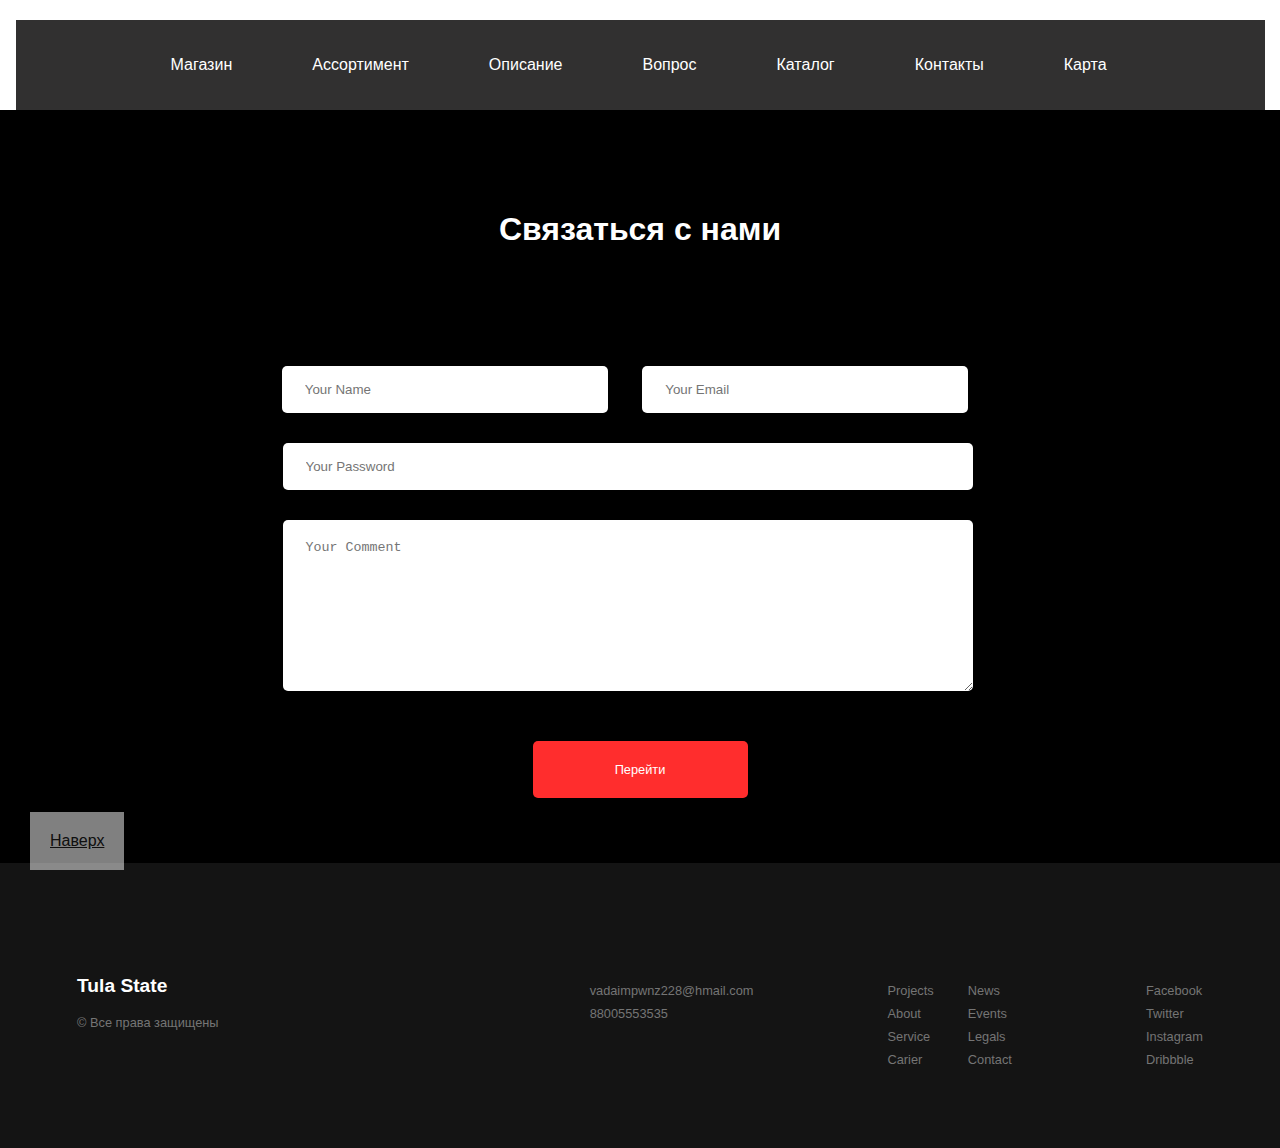
<file: forma.html>
<!DOCTYPE html>
<html lang="en">
<head>
    <meta charset="UTF-8">
    <meta name="viewport" content="width=device-width, initial-scale=1.0">
    <meta http-equiv="X-UA-Compatible" content="ie=edge">
    <title>Оставить заявку</title>
    <link rel="stylesheet" href="style.css">
    <script src="https://ajax.googleapis.com/ajax/libs/jquery/3.1.0/jquery.min.js"></script>
    <script type="text/javascript">
        $(document).ready(function(){

           $("#top").on("click","a", function (event) {
               event.preventDefault();
               var id  = $(this).attr('href'),
                   top = $(id).offset().top;
               $('body,html').animate({scrollTop: top}, 1500);
           });
       });
       </script>
</head>


<body id="top">
        <a href="#top" class="toTheTop shadow" >Наверх</a>
        <div class="container">
            <header class="header" id="menu">
                <ul class="navbar">
                        <li class="navitem"><a href="index.html" class="nav-link">Магазин</a></li>
                    <li class="navitem"><a href="#catalog" onclick="smoothScroll('catalog')" class="nav-link">Ассортимент</a></li>
                    <li class="navitem"><a href="#description" onclick="smoothScroll('description')" class="nav-link">Описание </a></li>
                    <li class="navitem"><a href="#form" onclick="smoothScroll('form')" class="nav-link">Вопрос</a></li>
                    <li class="navitem"><a href="#" class="nav-link">Каталог</a></li>
                    <li class="navitem"><a href="#" class="nav-link">Контакты</a></li>
                    <li class="navitem"><a href="#" class="nav-link">Карта</a></li>
                </ul>
            </header>




    
        <div class="form-container" >
                <h1 class="title-form" id="form">Связаться с нами</h1>
                <p class="text-form">
                    Lorem ipsum dolor sit amet consectetur adipisicing elit. 
                    <br> Lorem ipsum dolor sit amet consectetur
                </p>
                <div class="inputs-top">
                    <input type="text" class="top-i" placeholder="Your Name">
                    <input type="text" class="top-i" placeholder="Your Email">
                </div>
                <div class="input-bot">
                    <input type="text" class="title-inp" placeholder="Your Password">
                    
                    <textarea type="text" class="comment-inp" placeholder="Your Comment"></textarea>
                    <a href="#" class="red-btn">Перейти</a>
                </div>
            </div>


            <footer class="footer">

                    <div class="menu-left">
                        <p class="menu__title">Tula State</p>
            
                        <a href="#" class="menu__link">© Все права защищены</a>
                        
        
                    </div>
                    
                    <div class="menu">
                        
            
                        <a href="#" class="menu__link">vadaimpwnz228@hmail.com</a>
                        <a href="#" class="menu__link">88005553535</a>
        
                    </div>
                    <div class="menu">
                   
            
                        <a href="#" class="menu__link">Projects</a>
                        <a href="#" class="menu__link">About</a>
                        <a href="#" class="menu__link">Service</a>
                        <a href="#" class="menu__link">Carier</a>
        
                    </div>
                    <div class="menu" style="margin-left: -100px;">
                           
                
                            <a href="#" class="menu__link">News</a>
                            <a href="#" class="menu__link">Events</a>
                            <a href="#" class="menu__link">Legals</a>
                            <a href="#" class="menu__link">Contact</a>
        
                        </div>
                    <div class="menu">
                           
                
                        <a href="#" class="menu__link">Facebook</a>
                        <a href="#" class="menu__link">Twitter</a>
                        <a href="#" class="menu__link">Instagram</a>
                        <a href="#" class="menu__link">Dribbble</a>
            
                    </div>
        
                    </footer>
        </div>  

</body>
</html>
</file>
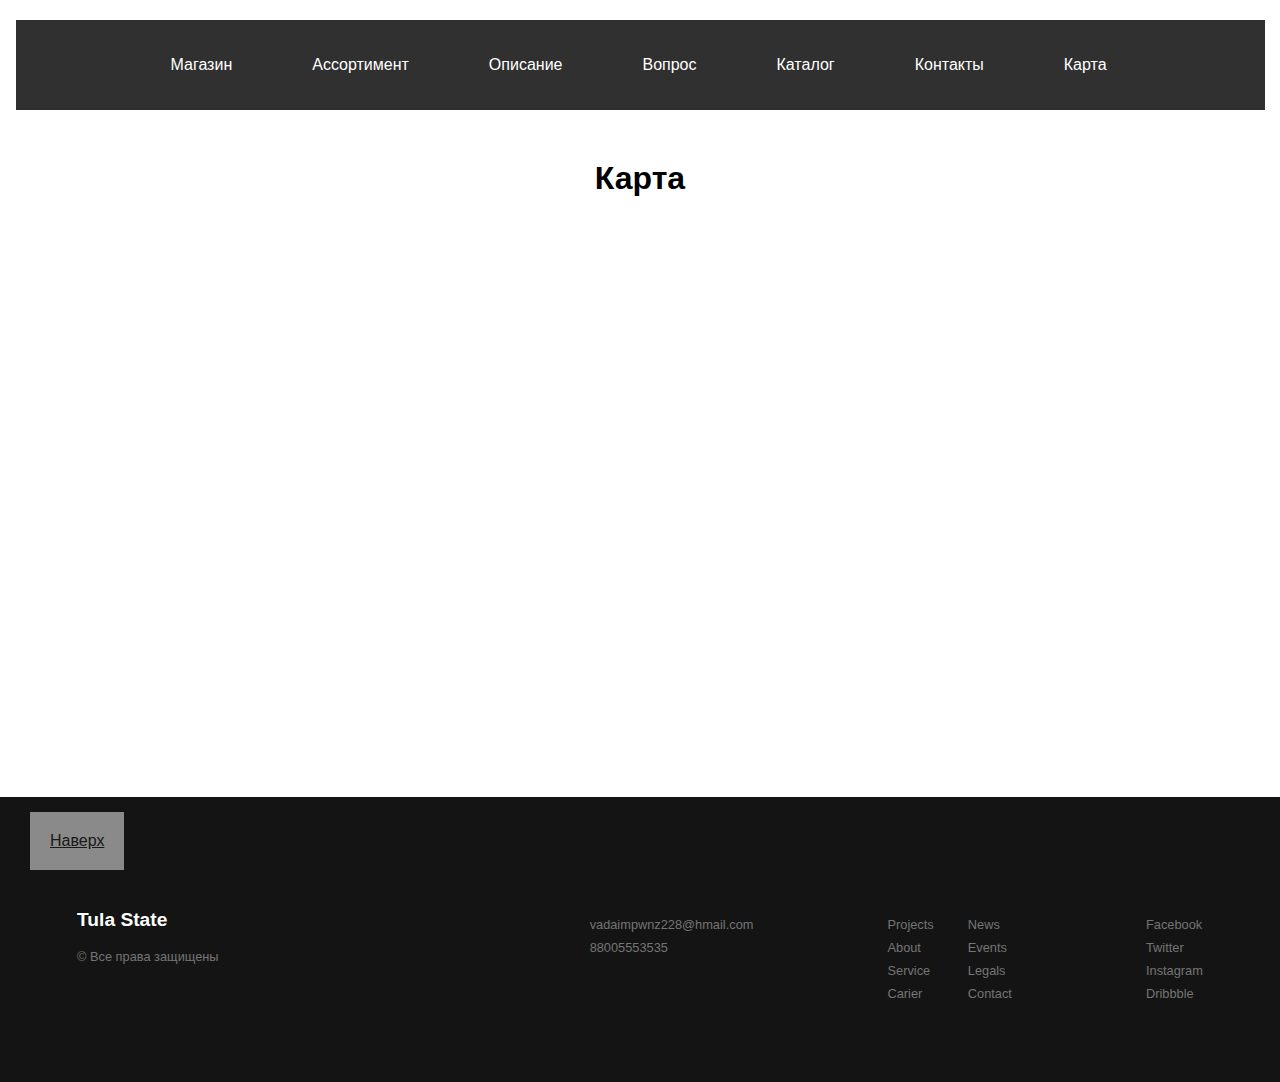
<file: map.html>
<!DOCTYPE html>
<html lang="en">
<head>
    <meta charset="UTF-8">
    <meta name="viewport" content="width=device-width, initial-scale=1.0">
    <meta http-equiv="X-UA-Compatible" content="ie=edge">
   


    
    <meta name="viewport" content="initial-scale=1.0, width=device-width" />
    <script src="https://js.api.here.com/v3/3.0/mapsjs-core.js" type="text/javascript" charset="utf-8"></script>
    <script src="https://js.api.here.com/v3/3.0/mapsjs-service.js" type="text/javascript" charset="utf-8"></script>
    <script src="https://js.cit.api.here.com/v3/3.0/mapsjs-mapevents.js" type="text/javascript" ></script>
    <script src="https://js.cit.api.here.com/v3/3.0/mapsjs-places.js" type="text/javascript" ></script>

    <link rel="stylesheet" href="style.css">
    
    <script src="https://ajax.googleapis.com/ajax/libs/jquery/3.1.0/jquery.min.js"></script>
<script type="text/javascript">
    $(document).ready(function(){
       $("#menu").on("click","a", function (event) {
           event.preventDefault();
           var id  = $(this).attr('href'),
               top = $(id).offset().top;
           $('body,html').animate({scrollTop: top}, 1500);
       });
       $("#top").on("click","a", function (event) {
           event.preventDefault();
           var id  = $(this).attr('href'),
               top = $(id).offset().top;
           $('body,html').animate({scrollTop: top}, 1500);
       });
   });
   </script>
    <title>Карта</title>
</head>
<body  id="top">
        <a href="#top" class="toTheTop shadow">Наверх</a>
        <div class="container map-container">
            <header class="header" id="menu">
                <ul class="navbar">
                        <li class="navitem"><a href="index.html" class="nav-link">Магазин</a></li>
                    <li class="navitem"><a href="#catalog" onclick="smoothScroll('catalog')" class="nav-link">Ассортимент</a></li>
                    <li class="navitem"><a href="#description" onclick="smoothScroll('description')" class="nav-link">Описание </a></li>
                    <li class="navitem"><a href="#form" onclick="smoothScroll('form')" class="nav-link">Вопрос</a></li>
                    <li class="navitem"><a href="#" class="nav-link">Каталог</a></li>
                    <li class="navitem"><a href="forma.html" class="nav-link">Контакты</a></li>
                    <li class="navitem"><a href="map.html" class="nav-link">Карта</a></li>
                </ul>
            </header>

            <h1 class="map-title">Карта</h1>
            <div class="mapContainer" id="mapContainer"></div>

            <footer class="footer">

                    <div class="menu-left">
                        <p class="menu__title">Tula State</p>
            
                        <a href="#" class="menu__link">© Все права защищены</a>
                        
        
                    </div>
                    
                    <div class="menu">
                        
            
                        <a href="#" class="menu__link">vadaimpwnz228@hmail.com</a>
                        <a href="#" class="menu__link">88005553535</a>
        
                    </div>
                    <div class="menu">
                   
            
                        <a href="#" class="menu__link">Projects</a>
                        <a href="#" class="menu__link">About</a>
                        <a href="#" class="menu__link">Service</a>
                        <a href="#" class="menu__link">Carier</a>
        
                    </div>
                    <div class="menu" style="margin-left: -100px;">
                           
                
                            <a href="#" class="menu__link">News</a>
                            <a href="#" class="menu__link">Events</a>
                            <a href="#" class="menu__link">Legals</a>
                            <a href="#" class="menu__link">Contact</a>
        
                        </div>
                    <div class="menu">
                           
                
                        <a href="#" class="menu__link">Facebook</a>
                        <a href="#" class="menu__link">Twitter</a>
                        <a href="#" class="menu__link">Instagram</a>
                        <a href="#" class="menu__link">Dribbble</a>
            
                    </div>
        
                    </footer>

        </div>



        <script> 
                // Initialize the platform object: 
                
                var platform = new H.service.Platform({ 
                'app_id': 'JjKDgHDwcuNrLgpHX3Pi', 
                'app_code': 'XL976WWGkOKqTDDAUSytcw',
                useCIT: true,
                useHTTPS: true
                }); 
                
                // Obtain the default map types from the platform object 
                var maptypes = platform.createDefaultLayers(); 
                
                // Instantiate (and display) a map object: 
                var map = new H.Map( 
                document.getElementById('mapContainer'), 
                maptypes.normal.map, 
                { 
                zoom: 17, 
                center: { lat: 54.198981, lng: 37.616454 } 
                }); 
                var mapEvents = new H.mapevents.MapEvents(map);
                var behavior = new H.mapevents.Behavior(mapEvents);
                var svgMarkup = '<svg width="24" height="24" ' +
                'xmlns="https://www.w3.org/2000/svg">' +
                '<rect stroke="white" fill="#1b468d" x="1" y="1" width="22" ' +
                'height="22" /><text x="12" y="18" font-size="12pt" ' +
                'font-family="Arial" font-weight="bold" text-anchor="middle" ' +
                'fill="white">H</text></svg>';
               // var bubble = new H.ui.InfoBubble({lat: 54.197952, lng: 37.617066 }, {
                 //   content: '<b> </b>'
               // });
                // Create an icon, an object holding the latitude and longitude, and a marker:
                
                var icon = new H.map.Icon('https://image.flaticon.com/icons/png/512/34/34468.png', {
                  size: {w: 50, h: 50},
                  
                });
                coords =  { lat: 54.197952, lng: 37.617066 } , 
                marker = new H.map.Marker(coords, {icon: icon});
               
                
                // Add the marker to the map and center the map at the location of the marker:
                map.addObject(marker);
                map.setCenter(coords);
           
               // ui.addBubble(bubble);
        </script>
</body>
</html>
</file>
<file: style.css>
*{
    margin: 0;
    padding: 0;
    box-sizing: border-box;
}
body {
    background: #fff;
    font-family: 'Poppins', sans-serif;
}
.container {
    background-color: #fff;;
    
}
header {
    height: 90px;
    background-color: #313030;
    display: flex;
    flex-flow: row wrap; /* nowrap������������ ������������ ����������� ��� ��������*/
    align-items: center;
    padding-left: 115px;
    padding-right: 165px;
    width: 1249px;
    justify-content: space-between;
    margin: 0 auto;
    margin-top: 20px;
    
}
.navbar {
    display: flex;
    flex-flow: row nowrap;
    justify-content:space-around;
    height: 100%;
    
    
    margin-right: 165px; 
    
}
.navitem {
    height: 100%;
	display: flex;
	flex-flow:column nowrap;
	justify-content: center;
    align-items: center;
    font-family: 'Poppins', sans-serif;
}
.nav-link {
    color: white;
    text-decoration: none;
    height: 100%;
    padding-left: 40px;
    padding-right: 40px;
    border-bottom: 5px solid #313030;
    border-top: 5px solid #313030;
    display: flex;
    flex-flow: column nowrap;
    justify-content: center;
    align-items: center;
    transition: 0.3s;
    font-size: 13px solid;
    text-align: center;
    font-family: 'Poppins', sans-serif;
}

.nav-link:hover {
    background-color: #ff3f40;
    border-bottom: 5px solid #ff3f40;
    border-top: 5px solid #ff3f40;
}

.desck-container{
    width: 1249px;
    margin: 30px auto;
    background: #fff;

}
.tov-con {
    background: #fff;
   
}
.title {
    margin: 30px 30px;
    
}

.tovar-blocks {
    display: flex;
    height: 500px;
    width: 300px;
    margin: 0 auto;
    align-items: center;
    justify-content: center;
    background: #fff;
    
}
.tovar-block {
    padding: 0 30px 0 30px;
    background: #fff;
}
.title-tov {
    text-align: center;
    font-size: 19px;
    margin: 15px 15px;
}

.tovar {
    background: #fff;
    width: 100%;
    height: 100%;
}
.tovar:hover {
    -webkit-transform: scale(1.2);
    -ms-transform: scale(1.2);
    transform: scale(1.2);
    transition: 0.5s;
}
.red-btn {
	display: block;
	font-size: 0.8em;
	cursor: pointer;
	/* background-color: #2f00ff; */
	background: #ff2d2d;
	color: #fff;
	border-radius: 5px;
	padding: 5px 25px;
    
    width: 215px;
    height: 57px;
    
    margin-top: 61px;
    padding-top: 21px;
    padding-bottom: 21px;
    text-align: center;
    text-decoration: none;

    margin: 20px auto;

	/* box-shadow: 0px 79px 40px -5px rgba(0,0,0,0.75); */

}

.red-btn:hover {

    -webkit-transform: scale(1.2);
    -ms-transform: scale(1.2);
    transform: scale(1.2);
    transition: 0.5s;
}

#catalog {
    margin: 130px 130px;
    text-align: center;
}
.desc-tov {
    margin: 0 auto;
}

.disc-conteiner {
    width: 1249px;
    margin: 150px auto;
}
.form-container {
    height: 753px;
    background-color: black;
    display: flex;
    flex-flow: column nowrap;

    
}
.title-form {
    margin-top: 101px;
    text-align: center;
    margin-bottom: 42px;
    color: white
}
.text-form {
    text-align: center;
    margin-bottom: 40px; 
}
.inputs-top {
    
    margin: 0 auto;
    margin-bottom: 30px;
    
}
.top-i {
    margin-right: 30px;
    width: 326px;
    height: 47px;
    border-radius: 5px;
    border: none;
    padding-left: 23px;

}
.input-bot {
    display: flex;
    flex-flow: column;
    align-items: center;
    justify-content: center;
    
    margin: 0 auto;

}
.title-inp{
    margin-bottom: 30px;
    height: 47px;
    width: 690px;
    border-radius: 5px;
    border: none;
    padding-left: 23px;
    margin-left: -25px; 

}
.comment-inp {
    margin-bottom: 30px;
    height: 171px;
    width: 690px;
    border-radius: 5px;
    border: none;
    padding-left: 23px;
    padding-top: 20px;
    margin-left: -25px;
}

.footer {
  
    display: flex;
    flex-flow: row wrap;
    justify-content: space-around;
    width:100%;
   
    margin: 0 auto; 
    
    padding: 10px;
    height: 285px;
    background-color: #141414;
 
 }
 .menu {
     display: flex;
     flex-flow: column nowrap;
     margin-top: 102px;
     
 }
 .menu__link {
     color: #757575;
     text-decoration: none;
     padding-top: 8px;
     font-size: 0.8em;
 }
 .menu__title {
     font-weight: bold;
     padding-bottom:10px;
     font-size: 1.2em;
     color: #ffff;
 }
 .menu-left {
    display: flex;
    flex-flow: column nowrap;
    padding-right: 237px; 
    margin-top: 102px;
 }

.spisok {
    margin-left: 25px; 
    padding-top: 15px
}

.hero {
    min-height: 500px;
    background-image: url(https://pbs.twimg.com/media/Dl_d1F0XsAAHnOe.jpg:large);
    background-repeat:no-repeat;
    background-size: cover;
    background-position: center;
    display:flex;
    flex-flow: column nowrap;
    justify-content: center;
    align-items: center;
    color: white;
    background-attachment: fixed;
    margin-top: -30px;
}
.hero__title {
    font-weight:100;
    font-size: 2.4em;
color: black;
    text-shadow: 2px 2px 10px #000;
}
.hero__slogan {
    font-weight:100;
    font-size: 2.4em;
    color: black;
    text-shadow: 2px 2px 10px #000;
}

.toTheTop {
    position: fixed;
    bottom: 30px;
    left: 30px;
    background-color: white;
    padding: 20px;
    color: #212121;
    opacity: 0.5; /*����������������*/
}

    .toTheTop:hover {
        opacity: 1;
        transition: 0.3s;
    }
.map-title {
    text-align: center;
    margin-top: 50px;
    margin-bottom: 50px;
}

    .mapContainer{
        height: 500px;
        width: auto;
        width: 900px;
        margin-top: 50px;
        margin: 0 auto;
        margin-bottom: 50px;
    }
li {
    text-decoration: none;
}

.content {
    padding: 40px;
    width: 100%;
    max-width: 1200px;
            
    margin: 0 auto;
    background-color: white;

    

            
}

.tovar-catalog {
    display: flex;
    flex-flow: column nowrap;
}
.content > img {
    width: 100%;
    height: auto;
}
.img-left {
    float: left;
    width:50%;
    height:auto;
    padding-right:20px;
    padding-bottom: 20px;
    padding-top:20px;


}
.red-btn-catalog {
    display: block;
    font-size: 0.8em;
    cursor: pointer;
    /* background-color: #2f00ff; */
    background: #ff2d2d;
    color: #fff;
    border-radius: 5px;
    padding: 5px 25px;
    width: 215px;
    height: 57px;
    margin-left: 15%;
    /* margin-top: 61px; */
    padding-top: 21px;
    padding-bottom: 21px;
    text-align: center;
    text-decoration: none;
    margin: 26px 0px 0px 589px;

	/* box-shadow: 0px 79px 40px -5px rgba(0,0,0,0.75); */

}

.red-btn-catalog:hover {

    -webkit-transform: scale(1.2);
    -ms-transform: scale(1.2);
    transform: scale(1.2);
    transition: 0.5s;
}
.mid {
    margin-top: 11%;
    margin-bottom: 11%;

}
</file>
